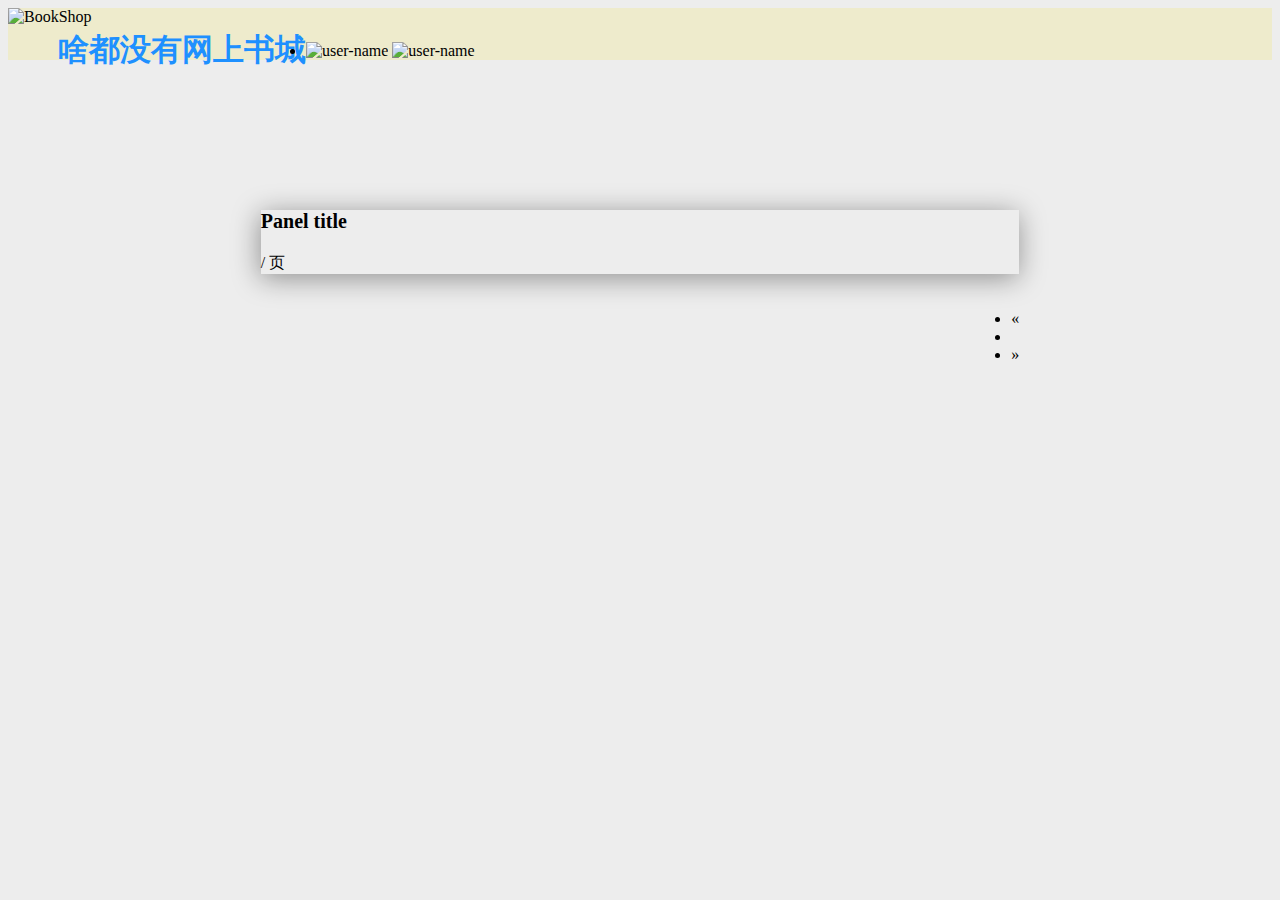
<file: src/main/resources/templates/content.html>
<!DOCTYPE html>
<html lang="en" xmlns:th="http://www.thymeleaf.org">
<head>
    <meta charset="UTF-8">
    <title th:text="${requestBook.name}">Title</title>
    <!--  css  -->
    <link rel="stylesheet" href="http://fonts.googleapis.com/css?family=Roboto:400,100,300,500">
    <link rel="stylesheet" th:href="@{/css/bootstrap.min.css}"/>
    <link rel="stylesheet" th:href="@{/css/form-elements.css}"/>
    <link rel="stylesheet" type="text/css" th:href="@{/css/style.css}"/>
    <!--  end css  -->
    <style>
        #main-part {
            width: 60%;
            margin: 150px auto;
        }

        pre {
            white-space: pre-wrap; /* css3.0 */
            white-space: -moz-pre-wrap; /* Firefox */
            white-space: -o-pre-wrap; /* Opera 7 */
            word-wrap: break-word; /* Internet Explorer 5.5+ */
            background-color: #c7edcc;
        }
    </style>
</head>
<body style="background-color: rgba(229,229,229,0.7)">
<!---start-header---->
<div class="header" style="background-color: #eeebcc">
    <div class="wrap">
        <div class="logo">
            <a th:href="@{/index}"><img th:src="@{/images/logo.png}" title="BookShop"/></a>
        </div>
        <div style="float: left;margin-top: 8px;margin-left: 50px">
            <a th:href="@{/index}" style="font-size: 31px;line-height: 31px;color: dodgerblue;font-weight: bold">啥都没有网上书城</a>
        </div>
        <div class="userinfo" style="margin-right: 10%">
            <div class="user">
                <ul style="margin-bottom: 0">
                    <li th:switch="${session.state}">
                        <a th:case="0" th:href="@{/login}">
                            <img th:src="@{/images/user-pic.png}" title="user-name"/>
                            <span th:text="请登录"></span>
                        </a>
                        <a th:case="1" th:href="@{/index}">
                            <img th:src="@{/images/user-pic.png}" title="user-name"/>
                            <span th:text="${session.user.name}"></span>
                        </a>
                    </li>
                </ul>
            </div>
        </div>
        <div class="clear"></div>
    </div>
</div>
<!---//End-header---->
<div id="main-part">
    <div class="panel panel-info"
         style="-webkit-box-shadow: -1px 4px 28px 0px rgba(0,0,0,0.4);-moz-box-shadow: -1px 4px 28px 0px rgba(0,0,0,0.4);box-shadow: -1px 4px 28px 0px rgba(0,0,0,0.4);">
        <div class="panel-heading">
            <h3 class="panel-title" th:text="${requestBook.name}" style="font-size: 20px;font-weight: bolder">Panel
                title</h3>
            <span th:text="${currentPage}"></span>
            <span>/</span>
            <span th:text="${totalPage}"></span>
            <span>页</span>
        </div>
        <div class="panel-body"
             style="font-size: 20px;font-family:'Times New Roman';background-color: #c7edcc;">
            <pre th:text="${bookContent}"></pre>
        </div>
    </div>
    <nav aria-label="Page navigation" style="float: right">
        <ul class="pagination">
            <li>
                <a th:if="${hasPrev}" th:href="@{/book/read(pageNum = ${prev},bookId = ${requestBook.id})}"
                   aria-label="Previous">
                    <span aria-hidden="true">&laquo;</span>
                </a>
            </li>
            <li th:each="p : ${#numbers.sequence(startPage,endPage)}"><a
                    th:href="@{/book/read(pageNum = ${p},bookId = ${requestBook.id})}" th:text="${p}"></a></li>
            <li>
                <a th:if="${hasNext}" th:href="@{/book/read(pageNum = ${next},bookId = ${requestBook.id})}"
                   aria-label="Next">
                    <span aria-hidden="true">&raquo;</span>
                </a>
            </li>
        </ul>
    </nav>
</div>

<script th:src="@{/js/jquery.min.js}"></script>
<script th:src="@{/js/bootstrap.min.js}"></script>
<script th:src="@{/js/jquery.backstretch.min.js}"></script>
<script th:src="@{/js/scripts.js}"></script>
</body>
</html>
</file>
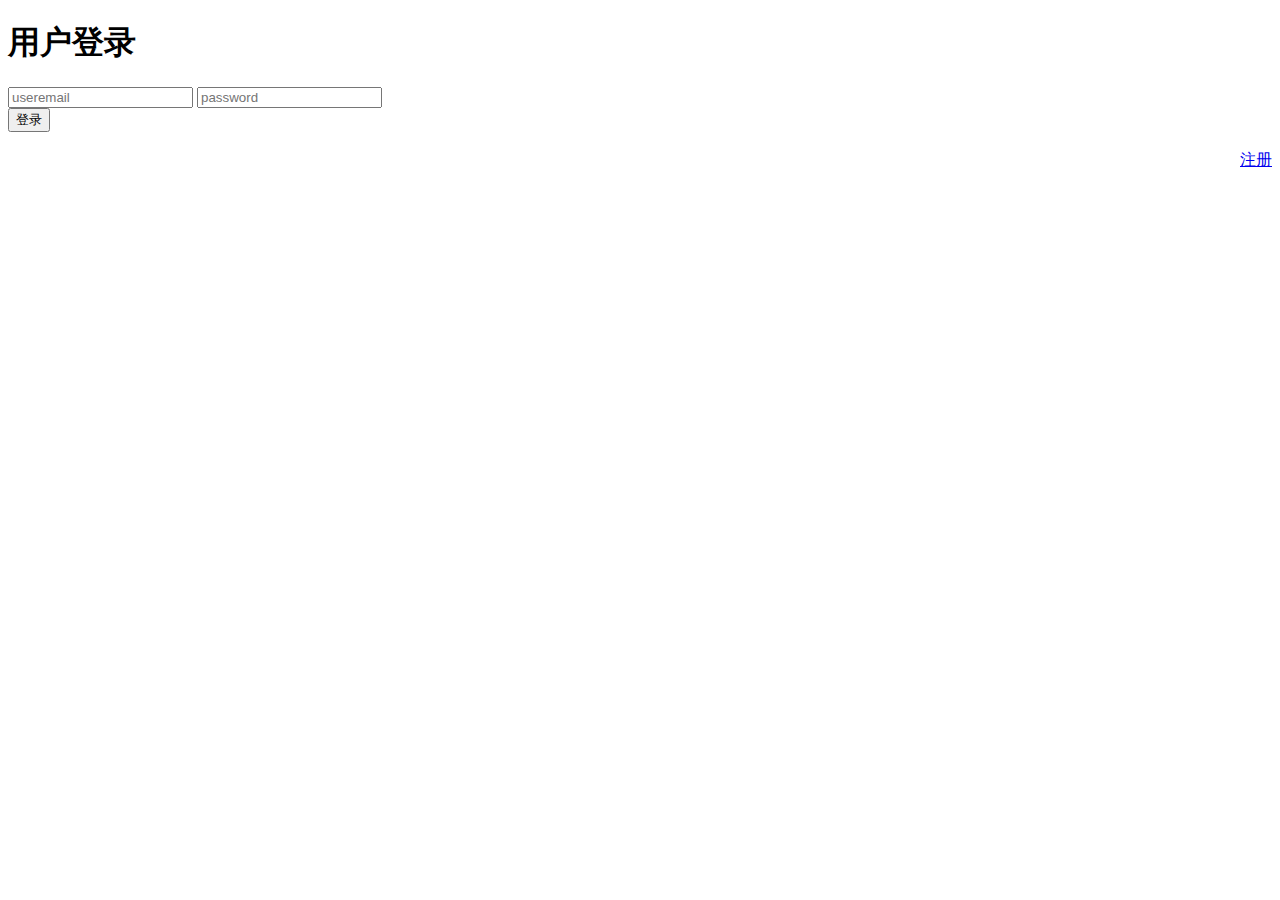
<file: src/main/resources/templates/login.html>
<!DOCTYPE html>
<html xmlns:th="http://www.thymeleaf.org">
<head>
    <meta charset="UTF-8">
    <meta http-equiv="X-UA-Compatible" content="IE=edge">
    <meta name="viewport" content="width=device-width, initial-scale=1">
    <!-- 上述3个meta标签*必须*放在最前面，任何其他内容都*必须*跟随其后！ -->
    <title>登录</title>
    <link rel="stylesheet" type="text/css" th:href="@{./css/login.css}"/>
</head>
<body>
<div id="login">
    <h1>用户登录</h1>
    <div class="header-main">
        <form th:action="@{/login}" th:object="${user}" method="POST">
            <input type="text" required="required" placeholder="useremail" th:field="*{email}">
            <input type="password" required="required" placeholder="password" th:field="*{password}">
            <div>
                <button class="btn" type="submit">登录</button>
            </div>
            <div class="div_register" style="text-align: left">
                <br>
                <span th:text="${msg}" style="width: 30px;height: 20px;color: red"></span>
                <a class="a_register" href="/register" style="float: right">注册</a>
            </div>
        </form>
    </div>
</div>
</body>
</html>
</file>
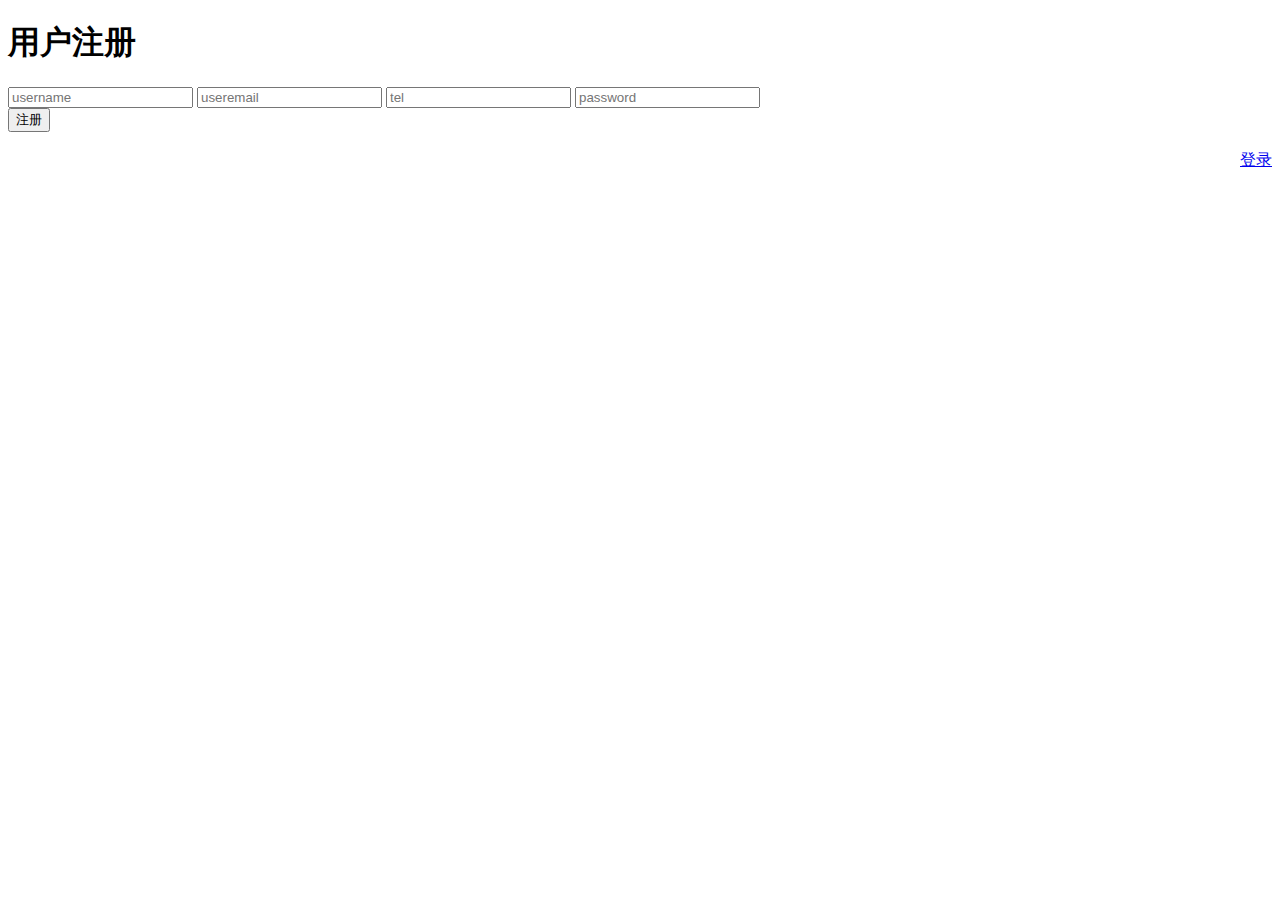
<file: src/main/resources/templates/register.html>
<!DOCTYPE html>
<html xmlns:th="http://www.thymeleaf.org">
<head>
    <meta charset="UTF-8">
    <meta http-equiv="X-UA-Compatible" content="IE=edge">
    <meta name="viewport" content="width=device-width, initial-scale=1">
    <!-- 上述3个meta标签*必须*放在最前面，任何其他内容都*必须*跟随其后！ -->
    <title>注册</title>
    <link rel="stylesheet" type="text/css" th:href="@{./css/login.css}"/>
</head>
<body>
<div id="login">
    <h1>用户注册</h1>
    <div class="header-main">
        <form th:action="@{/register}" th:object="${user}" method="POST">
            <input type="text" required="required" placeholder="username" th:field="*{name}">
            <input type="text" required="required" placeholder="useremail" th:field="*{email}">
            <input type="text" required="required" placeholder="tel" th:field="*{tel}">
            <input type="password" required="required" placeholder="password" th:field="*{password}">
            <div>
                <button class="btn" type="submit">注册</button>
            </div>
            <div class="div_register" style="text-align: left">
                <br>
                <span th:text="${msg}" style="width: 30px;height: 20px;color: red"></span>
                <a class="a_register" href="/login" style="float: right">登录</a>
            </div>
        </form>
    </div>
</div>
</body>
</html>
</file>
